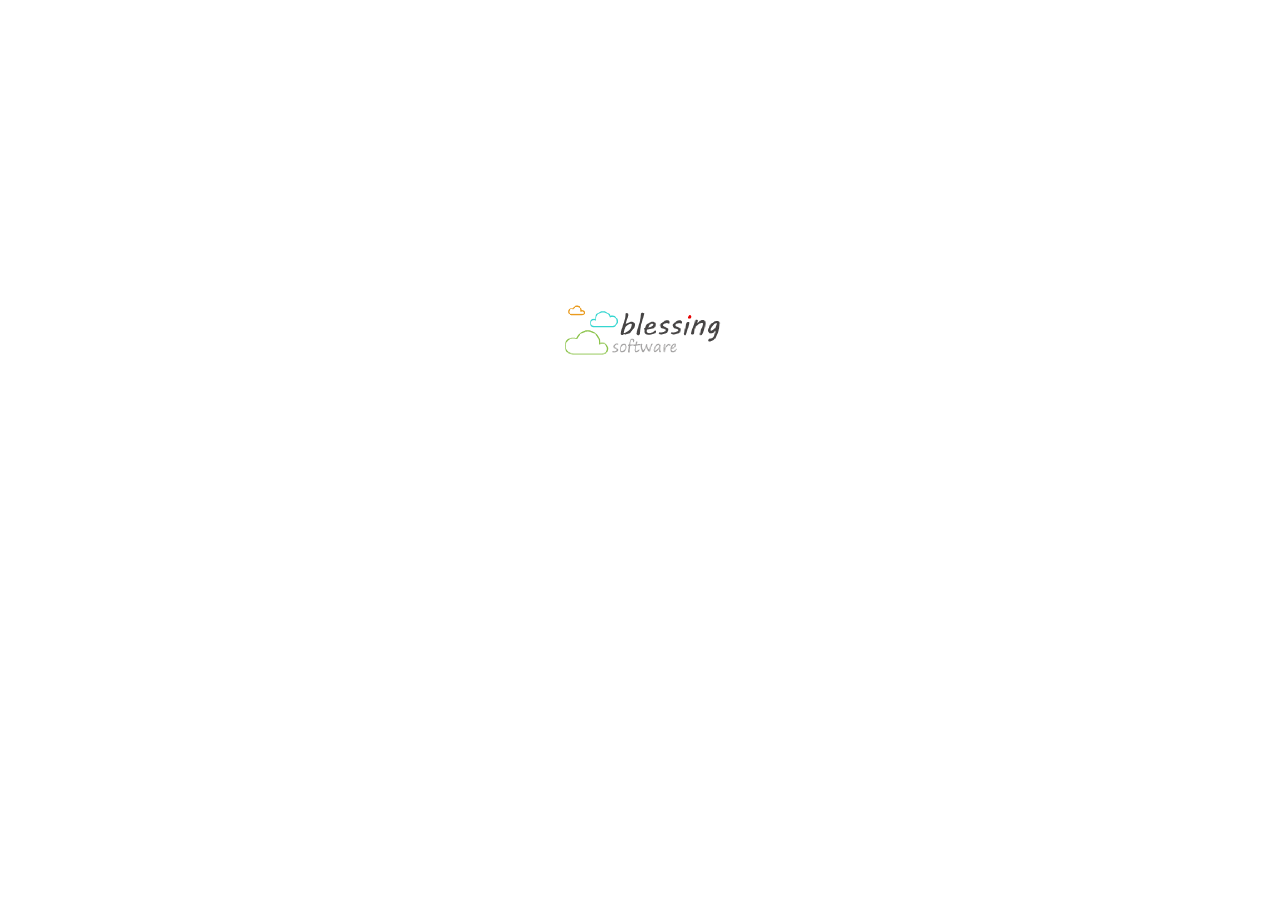
<file: index.html>
<!DOCTYPE html>
<html>

<head>
	<title>BlessingSoftware</title>
</head>

<body>
	<a href="//github.com/BlessingSoftware">
		<img src="./logo.png" alt="?" style="display: block; margin: 233px auto;">
	</a>
</body>

</html>
</file>
